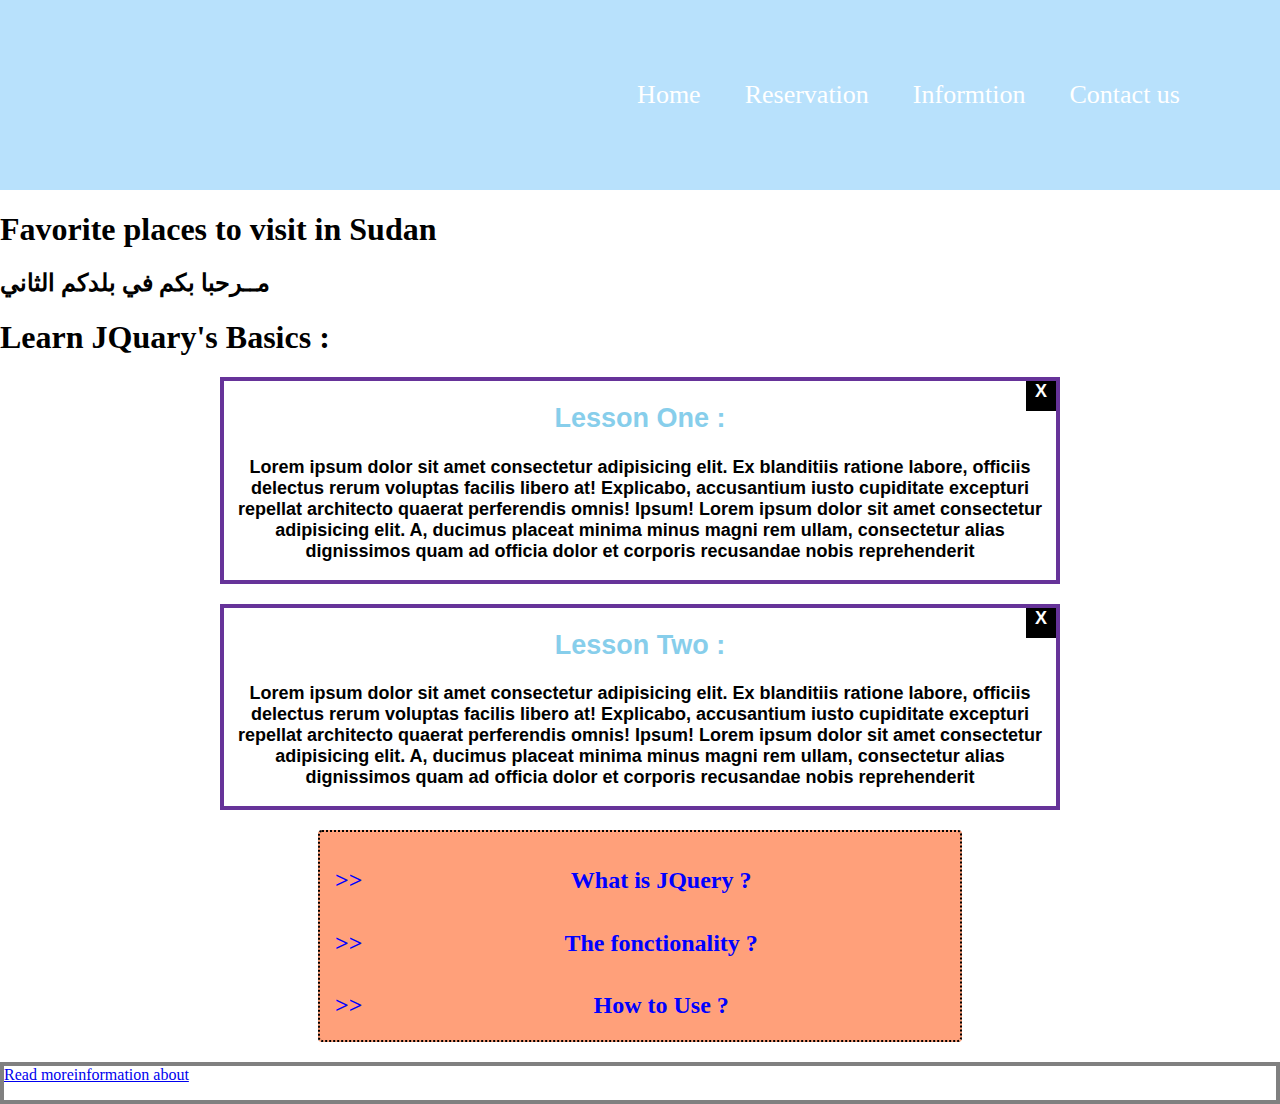
<file: index.html>
<!DOCTYPE html>
<html lang="en">
    <head>
        <meta charset="UTF-8">
        <meta name="viewport" content="width=device-width, initial-scale=1.0">
        <title>Haggar - site</title>
        <script type="" src="js/bootstrap.js" ></script>
        <script type="" src="js/jquery-3.5.1.min.js" ></script>
        <script type="" src="js/jquery.flexslider.js" ></script>
        <!-- Normalize css-->
        <link rel="stylesheet" href="css/normalize.css">
        <link rel="stylesheet" href="css/style.css">
    </head>
    <body>
        <header>
            <div class="container">
                <nav>
                    <a href="index.html">Home</a>
                    <a href="#">Reservation</a>
                    <a href="information.html">Informtion</a>
                    <a href="#">Contact us</a>
                </nav>
            </div>
        </header>
        
        <main id="index-main">
            <section class="">
                <h1>Favorite places to visit in Sudan</h1>
                <div class="container">
                    <h2>مــرحبا بكم في بلدكم الثاني</h2>
                </div>
            </section>   
            <div class="container">
                <h1>Learn JQuary's Basics :</h1>
                <section>
                    <div class="blog">
                        <h2>Lesson One :</h2>
                        <p>
                            <span class="delete">X</span>
                            Lorem ipsum dolor sit amet consectetur adipisicing elit. Ex blanditiis ratione labore, officiis delectus rerum voluptas facilis libero at! Explicabo, accusantium iusto cupiditate excepturi repellat architecto quaerat perferendis omnis! Ipsum! Lorem ipsum dolor sit amet consectetur adipisicing elit. A, ducimus placeat minima minus magni rem ullam, consectetur alias dignissimos quam ad officia dolor et corporis recusandae nobis reprehenderit
                        </p>
                    </div>
                    <div class="blog">
                     <h2>Lesson Two :</h2>
                     <p>
                         <span class="delete">X</span>
                         Lorem ipsum dolor sit amet consectetur adipisicing elit. Ex blanditiis ratione labore, officiis delectus rerum voluptas facilis libero at! Explicabo, accusantium iusto cupiditate excepturi repellat architecto quaerat perferendis omnis! Ipsum! Lorem ipsum dolor sit amet consectetur adipisicing elit. A, ducimus placeat minima minus magni rem ullam, consectetur alias dignissimos quam ad officia dolor et corporis recusandae nobis reprehenderit
                     </p>
                 </div>
                </section>
                <div class="info">
                    <h2 class="question">What is JQuery ?</h2>
                    <p class="answer">
                        Lorem ipsum dolor sit amet consectetur adipisicing elit. A, ducimus placeat minima minus magni rem ullam, consectetur alias dignissimos quam ad officia dolor et corporis recusandae nobis reprehenderit aspernatur. Odit!
                    </p>
                    <h2 class="question">The fonctionality ?</h2>
                    <p class="answer">
                        Lorem ipsum dolor sit amet consectetur adipisicing elit. A, ducimus placeat minima minus magni rem ullam, consectetur alias dignissimos quam ad officia dolor et corporis recusandae nobis reprehenderit aspernatur. Odit!
                    </p>
                    <h2 class="question">How to Use ?</h2>
                    <p class="answer">
                        Lorem ipsum dolor sit amet consectetur adipisicing elit. A, ducimus placeat minima minus magni rem ullam, consectetur alias dignissimos quam ad officia dolor et corporis recusandae nobis reprehenderit aspernatur. Odit!
                    </p>
                </div>
                <div class="nextPage">
                    <a class="more" href="more.html">Read moreinformation about</a>
                    <p class="place-holder"></p>
                </div>
            </div>  
        </main>

        <footer>

        </footer>
        <script type="" src="js/script.js" ></script>
    </body>
</html>
</file>
<file: css/style.css>
/**********************
* Commun CSS
***********************/


/**********************
* Header CSS
***********************/
header{
    background-color: rgb(184,225,252);;
}
header .container nav{
    padding: 80px;
    text-align: right;
}
header nav a{
    padding: 20px;
    color: #fff;
    text-decoration: none;
    font-size: 26px;
}
header nav a:hover{
    background: rgb(96,108,136);
    border-radius: 5px;
}
/**********************
* Main CSS
***********************/
/*
.container{
    text-align: center;
    width: 70%;
    margin: 0 auto;
}
*/
.blog{
    width: 65%;
    margin: 0 auto;
    text-align: center;
    font: bold 18px Arial;
    border: 4px solid rebeccapurple;
    margin-top: 20px;
    position: relative;

}
.blog h2{
    color: skyblue;
}
.delete{
    width: 30px;
    height: 30px;
    background-color: black;
    color: white;
    position: absolute;
    right: 0;
    top: 0;
    text-align: center;
    cursor: pointer;
}
/**/
.info{
    width: 50%;
    text-align: center;
    margin: 20px auto;
    background: lightsalmon;
    border: 2px dotted;
    border-radius: 4px;
}
.info .question{
    color: blue;
    cursor: pointer;
    padding-top: 15px;
}

/* Le lien more*/
.nextPage{
    border: 4px solid gray;
}
/************************************
* Page Information
************************************/
#moreInfo .container{
    width: 80%;
}

#moreInfo .flex{
    display: flex;
    justify-content: space-between;
    margin: 10px auto;
}
#moreInfo .flex > div{
    display: flex;
    justify-content: space-between;
    margin: 20px auto;

    margin: 2px solid;
}
.readMore, .toto{
    margin: 20px;
    line-height: 1.8;
    text-align: justify;
    padding: 10px;
    font-size: 1.2rem;
    
    margin: 2px solid;
}
.readMore h2, .toto h2{
    color: blue;
    text-align: center;
} 
aside{
    width: 10%;

    margin: 2px solid;
}
/* Class à applelr dans le JS*/
.pointer{
    color: blue;
    cursor: pointer;
}
.icon{
    float: left;
    padding-left: 15px;
}

/**********************
* Footer
***********************/



/**********************
* Media Queries
***********************/
</file>
